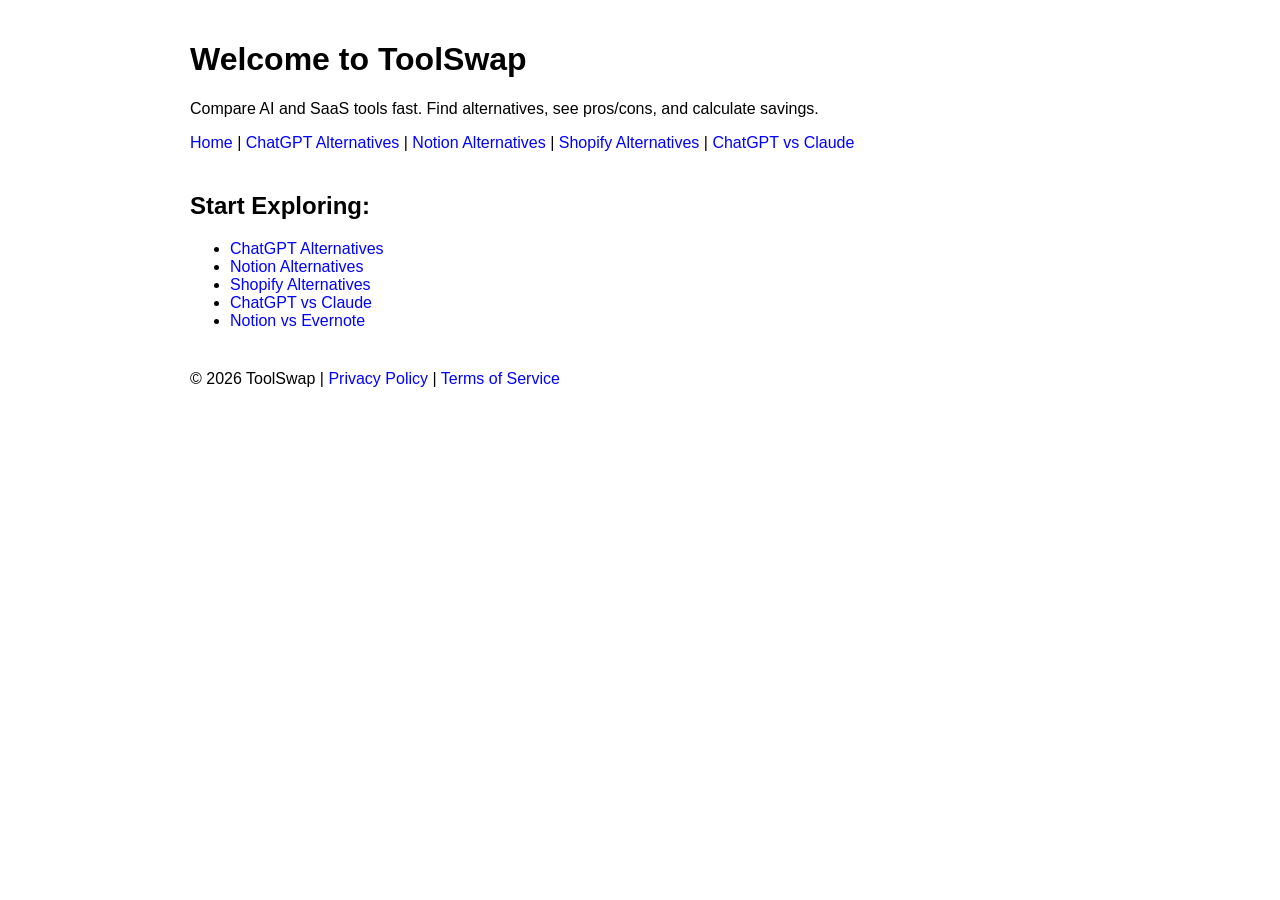
<file: Index.html>
<!DOCTYPE html>
<html lang="en">
<head>
    <meta charset="UTF-8">
    <meta name="viewport" content="width=device-width, initial-scale=1.0">
    <title>ToolSwap | Compare AI & SaaS Tools</title>
    <link rel="stylesheet" href="css/style.css">
</head>
<body>

<header>
    <h1>Welcome to ToolSwap</h1>
    <p>Compare AI and SaaS tools fast. Find alternatives, see pros/cons, and calculate savings.</p>
    <nav>
        <a href="index.html">Home</a> |
        <a href="chatgpt-alternatives.html">ChatGPT Alternatives</a> |
        <a href="notion-alternatives.html">Notion Alternatives</a> |
        <a href="shopify-alternatives.html">Shopify Alternatives</a> |
        <a href="chatgpt-vs-claude.html">ChatGPT vs Claude</a>
    </nav>
</header>

<main>
    <h2>Start Exploring:</h2>
    <ul>
        <li><a href="chatgpt-alternatives.html">ChatGPT Alternatives</a></li>
        <li><a href="notion-alternatives.html">Notion Alternatives</a></li>
        <li><a href="shopify-alternatives.html">Shopify Alternatives</a></li>
        <li><a href="chatgpt-vs-claude.html">ChatGPT vs Claude</a></li>
        <li><a href="notion-vs-evernote.html">Notion vs Evernote</a></li>
    </ul>
</main>

<footer>
    <p>&copy; 2026 ToolSwap | <a href="privacy.html">Privacy Policy</a> | <a href="terms.html">Terms of Service</a></p>
</footer>

</body>
</html>
</file>
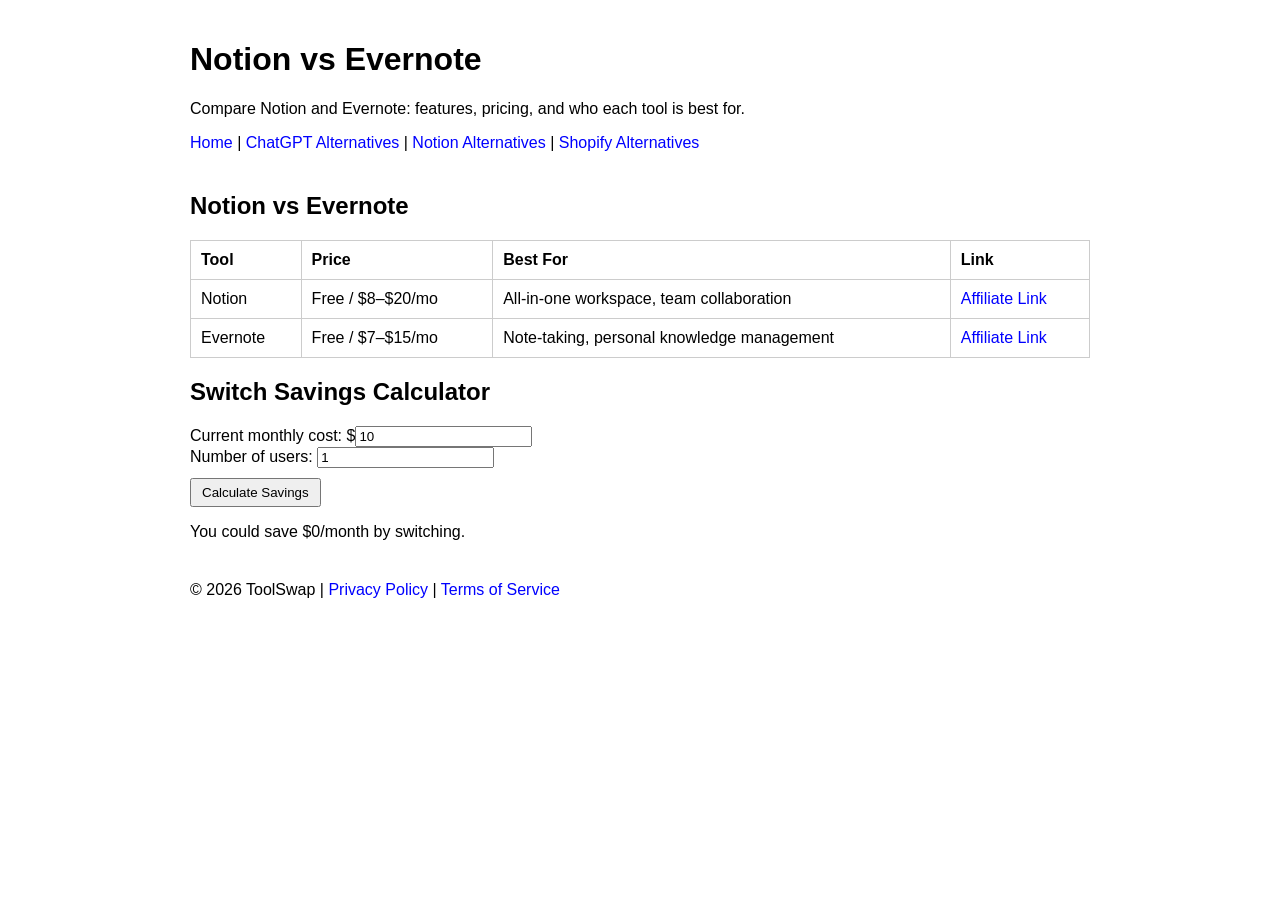
<file: Notion-Evernote.html>
<!DOCTYPE html>
<html lang="en">
<head>
    <meta charset="UTF-8">
    <meta name="viewport" content="width=device-width, initial-scale=1.0">
    <title>Notion vs Evernote | ToolSwap</title>
    <link rel="stylesheet" href="css/style.css">
</head>
<body>

<header>
    <h1>Notion vs Evernote</h1>
    <p>Compare Notion and Evernote: features, pricing, and who each tool is best for.</p>
    <nav>
        <a href="index.html">Home</a> |
        <a href="chatgpt-alternatives.html">ChatGPT Alternatives</a> |
        <a href="notion-alternatives.html">Notion Alternatives</a> |
        <a href="shopify-alternatives.html">Shopify Alternatives</a>
    </nav>
</header>

<main>
<section id="comparison">
    <h2>Notion vs Evernote</h2>
    <table>
        <thead>
            <tr>
                <th>Tool</th>
                <th>Price</th>
                <th>Best For</th>
                <th>Link</th>
            </tr>
        </thead>
        <tbody>
            <tr>
                <td>Notion</td>
                <td>Free / $8–$20/mo</td>
                <td>All-in-one workspace, team collaboration</td>
                <td><a href="#">Affiliate Link</a></td>
            </tr>
            <tr>
                <td>Evernote</td>
                <td>Free / $7–$15/mo</td>
                <td>Note-taking, personal knowledge management</td>
                <td><a href="#">Affiliate Link</a></td>
            </tr>
        </tbody>
    </table>
</section>

<section id="calculator">
    <h2>Switch Savings Calculator</h2>
    <label>Current monthly cost: $<input type="number" id="currentCost" value="10"></label><br>
    <label>Number of users: <input type="number" id="users" value="1"></label><br>
    <button onclick="calculateSavings()">Calculate Savings</button>
    <p id="result">You could save $0/month by switching.</p>
</section>
</main>

<footer>
    <p>&copy; 2026 ToolSwap | <a href="privacy.html">Privacy Policy</a> | <a href="terms.html">Terms of Service</a></p>
</footer>

<script src="js/calculator.js"></script>
</body>
</html>
</file>
<file: css/style.css>
body { font-family: Arial, sans-serif; max-width: 900px; margin: auto; padding: 20px; }
header, main { margin-bottom: 40px; }
table { width: 100%; border-collapse: collapse; margin-top: 20px; }
table, th, td { border: 1px solid #ccc; }
th, td { padding: 10px; text-align: left; }
a { color: blue; text-decoration: none; }
button { margin-top: 10px; padding: 5px 10px; }
</file>
